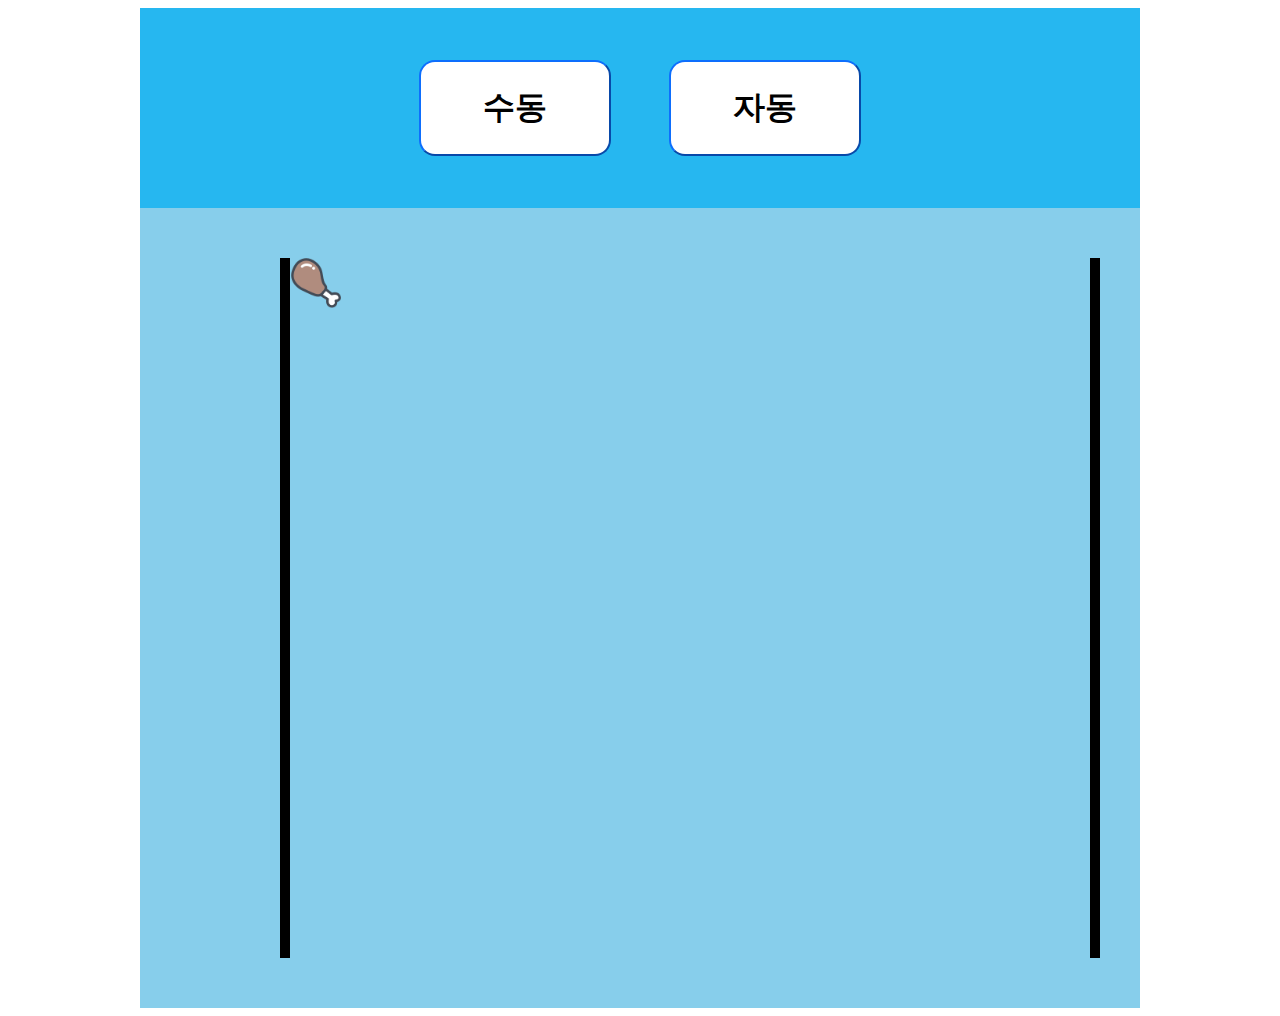
<file: chicken_moving.html>
<!DOCTYPE html>
<html lang="en">

<head>
  <meta charset="UTF-8">
  <meta name="viewport" content="width=device-width, initial-scale=1.0">
  <title>닭다리 왔다갔다</title>

  <style>
    #wrapper {
      width: 1000px;
      height: 1000px;
      margin: auto;
      background-color: grey;
    }

    #header {
      box-sizing: border-box;
      width: 100%;
      height: 200px;
      padding: 30px 250px;
      display: flex;
      background-color: rgb(38, 183, 240);
    }

    #content {
      /*width에 지정한 크기: content+padding+border를 합한 값*/
      box-sizing: border-box;
      width: 100%;
      height: 800px;
      padding: 50px;
      background-color: skyblue;
    }

    /*닭다리가 이동하는 범위*/
    #content #range {
      position: relative;
      width: 800px;
      height: 700px;
      margin: 0 90px;
      border: 10px solid black;
      border-top: 0;
      border-bottom: 0;
    }

    #header button {
      width: 12rem;
      height: 6rem;
      margin: auto;
      border-radius: 1rem;
      background-color: white;
      border-color: #0d6efd;
      font-weight: 700;
      font-size: 2rem;

      /*버튼에 마우스 커서를 올리면, 버튼 색이 진해지고 커서 모양이 손바닥으로 변경됨*/
      &:hover {
        background-color: #0d6efd;
        border-color: #0d6efd;
        cursor: pointer;
      }
    }

    #range img#pic {
      width: 50px;
      height: 50px;
      position: absolute;
    }
  </style>
  <script>
    /*---------------------------------------------
    랜덤값 반환하기: 0부터 max까지 랜덤 값 출력
    <예시> getRandom(5) -> 0~5
    -------------------------------------------- */
    function getRandom(max) {
      let num = (max + 1) * Math.random(); // Math.random()은 1보다 작은 실수
      num = parseInt(num);
      return num;
    }

    /*-----------------------------
    최소값과 최대값을 지정하여 반환되는 랜덤
    ------------------------------*/
    function getRandomByRange(min, max) {
      let num = min + getRandom(max - min);
      return num;
    }

  </script>
  <script>
    // 전역 변수 선언
    let pic; // 닭다리 이미지
    let x = 0; // 닭다리의 x축 위치
    let y = 0; // 닭다리의 x축 위치
    let targetX; // 닭다리의 목표 x축 위치
    let targetY; // 닭다리의 목표 y축 위치
    let pmX = 1; // 닭다리의 x축 이동 방향(+, -) 

    let hopY; // 닭다리의 y축 이동 단위
    let status = false; // 닭다리 자동 이동 상태
    let btnAuto; // [자동] 버튼 요소
    let btnMan; // [수동] 버튼 요소

    // 닭다리 위치 초기화 (body 기준 절대 위치)
    function init() {
      pic = document.getElementById("pic");
      pic.style.position = "absolute";
      pic.style.left = 1 + "px";
      pic.style.top = 0 + "px";
    }

    // 닭다리가 시작점 또는 도착점에 도착할 때마다 targetY 값을 랜덤으로 생성하는 함수
    function randomTargetY() {
      y = parseInt(pic.style.top); // 시작점 또는 도착점에 도착했을 때 닭다리의 y 위치
      targetY = getRandomByRange(0, 650); // 닭다리의 top이 0부터 700-50(이미지 크기) 사이에 올 수 있는 범위에서 targetY 값 생성
      hopY = (targetY - y) / 150;         // targetY까지 150번(750/5)에 나누어서 이동
    }

    function move() {
      x = parseInt(pic.style.left);

      // 닭다리가 시작점 또는 도착점에 닿으면, 이동 방향 전환, 랜덤한 y값 생성
      if (x <= 0 || x >= (800 - 50)) {
        targetX >= (800 - 50); // 도착점의 x 위치는 닭다리 이미지의 left가 800-50(이미지 크기)이 될 때로 설정
        pmX = pmX * -1; // + 방향
        randomTargetY();
      }

      // x축 기준 + 또는 - 방향으로 5씩 이동
      x += pmX * 5;
      pic.style.left = x + "px";

      // y축 기준 + 또는 - 방향으로 이동
      y += hopY;
      pic.style.top = y + "px";
    }

    // 01. 수동 이동
    function moveMan() {
      move();
    }

    // 02. 자동 이동
    function moveAuto() {
      if (status == true) {
        // [자동] 버튼을 선택할 경우, 닭다리 이동을 시작하고 버튼 색을 변경함
        btnAuto.style.backgroundColor = "#0064f9";
        setInterval("move()", 10);
      } else {
        // [자동] 버튼을 해제할 경우, 페이지를 리로드함
        window.location.reload();
      }
    }

    // 브라우저 실행 시, 다음 함수들을 수행함
    addEventListener("load", function () {
      init();

      btnMan = document.getElementById("btnMan");
      btnAuto = document.getElementById("btnAuto");

      //moveMan(); // [수동] 버튼 클릭 시
      btnMan.addEventListener("click", function () {
        moveMan();
      })

      //moveAuto(); // [자동] 버튼 클릭 시
      btnAuto.addEventListener("click", function () {
        status = (status == false) ? true : false;
        moveAuto();
      })
    });

  </script>
</head>

<body>
  <div id="wrapper">
    <div id="header">
      <button id="btnMan">수동</button>
      <button id="btnAuto">자동</button>
    </div>
    <div id="content">
      <div id="range">
        <img src="./img/chicken.webp" id="pic">
      </div>
    </div>
  </div>
</body>

</html>
</file>
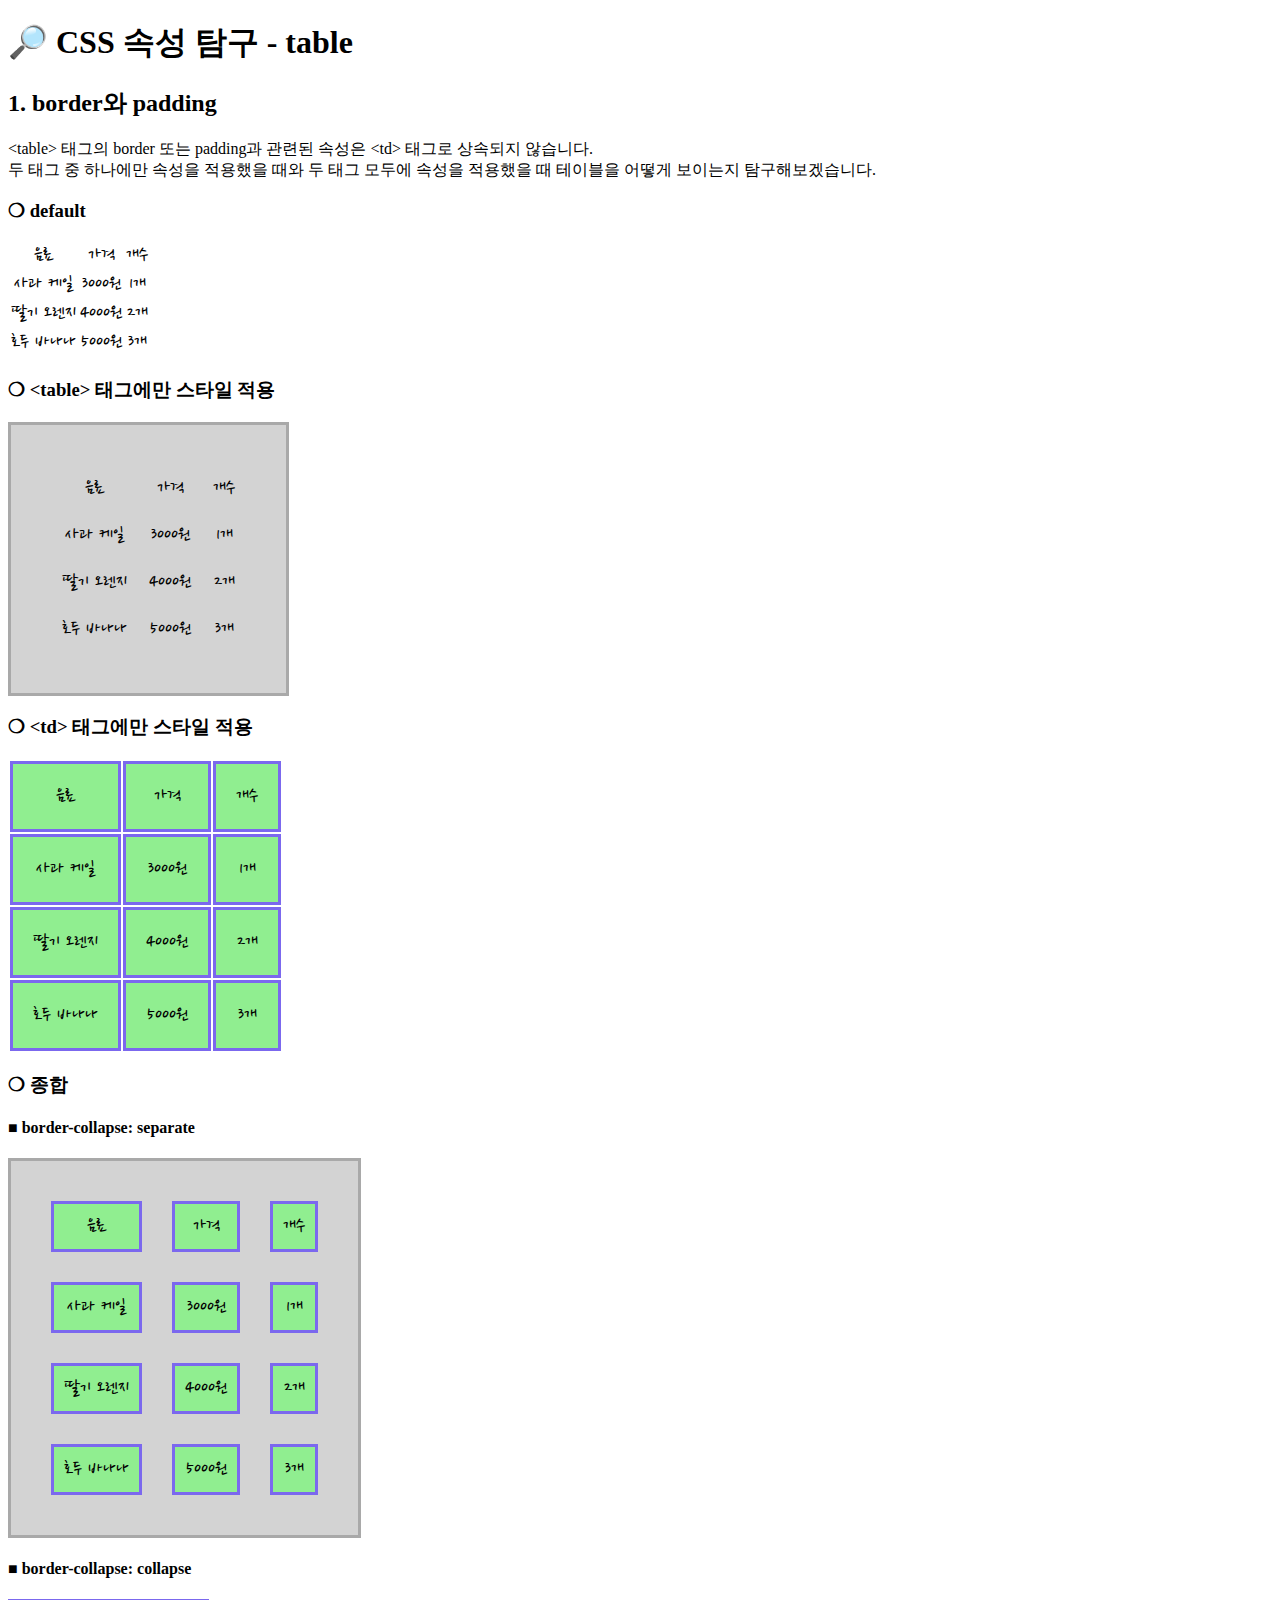
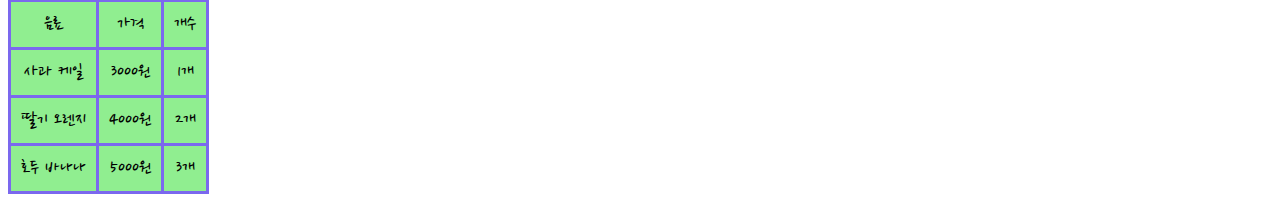
<file: 테이블_01_border와 padding.html>
<!DOCTYPE html>
<html lang="en">
<head>
    <meta charset="UTF-8">
    <meta name="viewport" content="width=device-width, initial-scale=1.0">
    <title>CSS: table</title>
    <link rel="preconnect" href="https://fonts.googleapis.com">
    <link rel="preconnect" href="https://fonts.gstatic.com" crossorigin>
    <link href="https://fonts.googleapis.com/css2?family=Nanum+Pen+Script&display=swap" rel="stylesheet">
    <style>

        table#default {
            /*
            -- user agent stylesheet
            display: table;
            border-collapse: separate;
            box-sizing: border-box;
            text-indent: initianl;
            border-spacing: 2px;
            border-color: gray;

            -- computed
            border-width: 1.5px;
            border-style: none;
            border-color: gray; -- rgb(128, 128, 128)

            border-spacing:
            */

            text-align: center;
            font-family: "Nanum Pen Script", cursive;
            font-size: 20px;
        }

        table#table-only {

            /* 테이블 전체를 하나의 box로 인식 */
            border-width: medium; 
            border-style:solid; 
            border-color: darkgray;

            padding: 30px; 
            background-color: lightgray;
        
            text-align: center;
            font-family: "Nanum Pen Script", cursive;
            font-size: 20px;

            /* <table> 태그의 속성 */
            border-spacing: 20px; /* 각 셀의 상하좌우 여백 */
        }

        table#td-only td{ 
            border-width: medium;
            border-style: solid;
            border-color: mediumslateblue;

            padding: 20px;
            background-color:lightgreen;

            text-align: center;
            font-family: "Nanum Pen Script", cursive;
            font-size: 20px;
        }

        table#all-sep {
            border-width: medium;
            border-style: solid;
            border-color: darkgray;

            padding: 10px;
            background-color:lightgray;

            /* <table> 태그에 적용된 font 속성은 <td> 태그로 상속됨 */
            text-align: center;
            font-family: "Nanum Pen Script", cursive;
            font-size: 20px;

            /* <table> 태그의 속성 */
            border-spacing: 30px; /* 각 셀의 상하좌우 여백 */
        }

        table#all-sep td {
            border-width: medium;
            border-style: solid;
            border-color: mediumslateblue;

            padding: 10px;
            background-color:lightgreen;
        }

        table#all-colla {
            border-width: medium;
            border-style: solid;
            border-color: darkgray;

            /* padding: 10px;
            -- 주의: border-collapse: collapse인 경우 적용되지 않음 */
            background-color:lightgray;

            /* <table> 태그에 적용된 font 속성은 <td> 태그로 상속됨 */
            text-align: center;
            font-family: "Nanum Pen Script", cursive;
            font-size: 20px;

            /* <table> 태그의 속성 */ 
            /* border-spacing: 30px; 
            -- 각 셀의 상하좌우 여백을 지정
            -- 주의: border-collapse: collapse인 경우 적용되지 않음 */
            border-collapse: collapse;
        }

        table#all-colla td {
            border-width: medium;
            border-style: solid;
            border-color: mediumslateblue;

            padding: 10px;
            background-color:lightgreen;
        }

        ol {
            list-style-type:upper-roman;
        }

        </style>
</head>
<body>
    <h1>🔎 CSS 속성 탐구 - table</h1>
    <h2>1. border와 padding</h2>
    <p>
        &lt;table&gt; 태그의 border 또는 padding과 관련된 속성은 &lt;td&gt; 태그로 상속되지 않습니다.<br>
        두 태그 중 하나에만 속성을 적용했을 때와 두 태그 모두에 속성을 적용했을 때 테이블을 어떻게 보이는지 탐구해보겠습니다.
    </p>
    
    <h3>❍ default</h3>
    <table id="default"></table>

    <h3>❍ &lt;table&gt; 태그에만 스타일 적용</h3>
    <table id="table-only"></table>

    <h3>❍ &lt;td&gt; 태그에만 스타일 적용</h3>
    <table id="td-only"></table>

    <h3>❍ 종합</h3>
    <h4>■ border-collapse: separate</h4>
    <table id="all-sep"></table>
    <h4>■ border-collapse: collapse</h4>
    <table id="all-colla"></table>
    
    
    <script>
        let tbody = `
        <tbody>
        <tr>
            <td>음료</td>
            <td>가격</td>
            <td>개수</td>
        </tr>
        <tr>
            <td>사과 케일</td>
            <td>3000원</td>
            <td>1개</td>
        </tr>
        <tr>
            <td>딸기 오렌지</td>
            <td>4000원</td>
            <td>2개</td>
        </tr>
        <tr>
            <td>호두 바나나</td>
            <td>5000원</td>
            <td>3개</td>
        </tr>
    </tbody>
        `

        document.getElementById("default").innerHTML = tbody;
        document.getElementById("table-only").innerHTML = tbody;
        document.getElementById("td-only").innerHTML = tbody;
        document.getElementById("all-sep").innerHTML = tbody;
        document.getElementById("all-colla").innerHTML = tbody;

    </script>
</body>
</html>
</file>
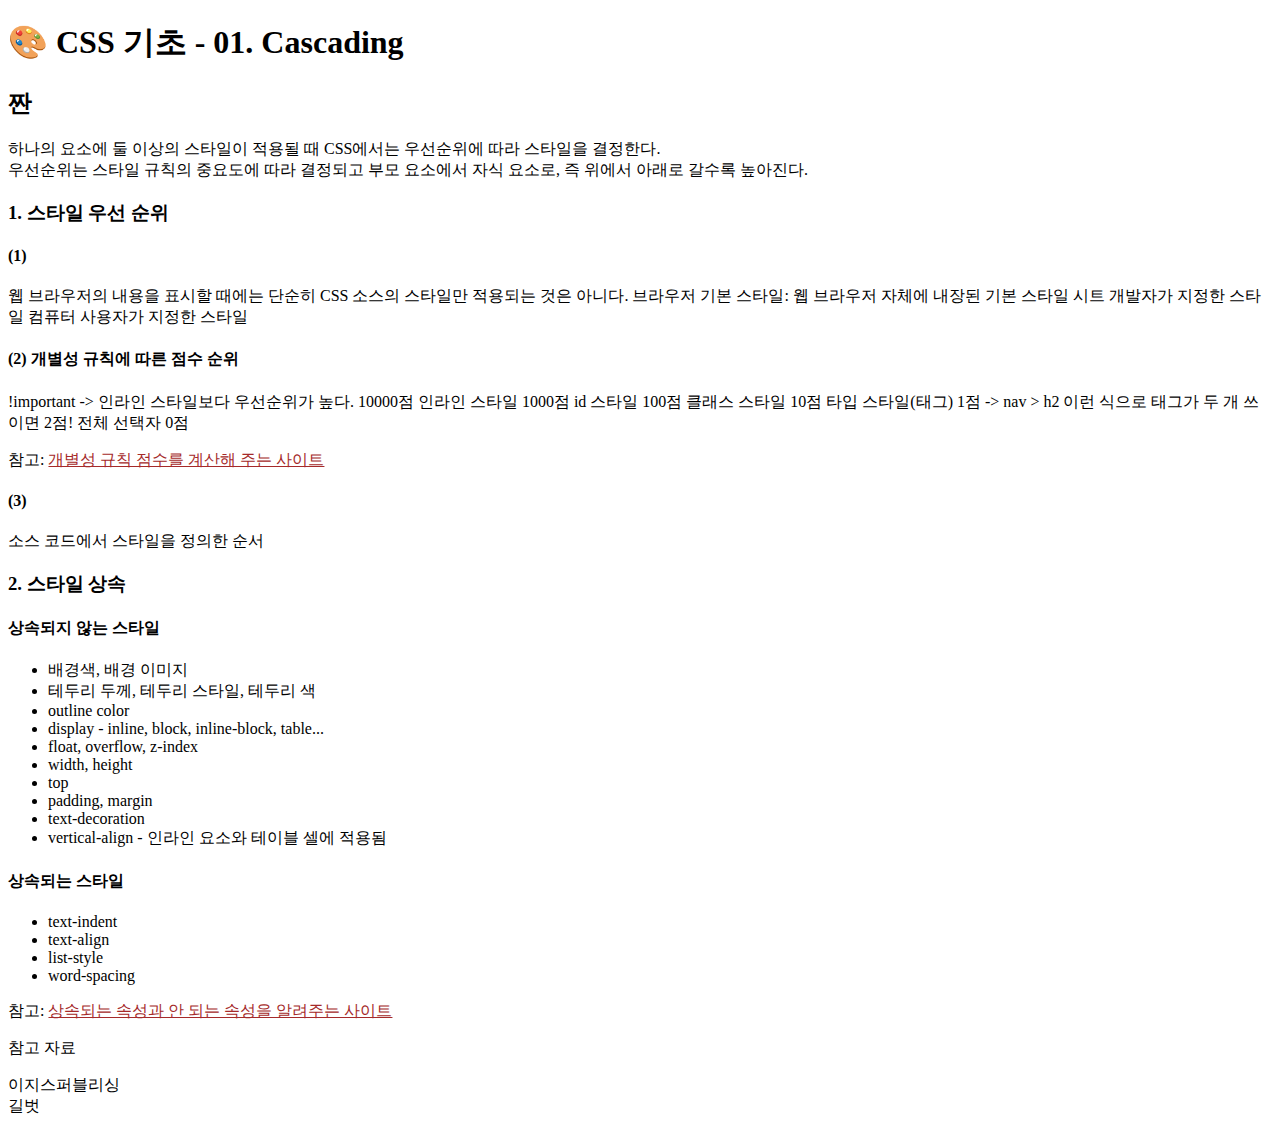
<file: CSS/basic/01_cascading.html>
<!DOCTYPE html>
<html lang="en">
<head>
    <meta charset="UTF-8">
    <meta name="viewport" content="width=device-width, initial-scale=1.0">
    <title>CSS: Cascading</title>
</head>
<style>
    a {
        color:brown;
    }
</style>

<body>
    <h1>🎨 CSS 기초 - 01. Cascading</h1>
    <h2>짠</h2>
    <p>
        하나의 요소에 둘 이상의 스타일이 적용될 때 CSS에서는 우선순위에 따라 스타일을 결정한다.<br>
        우선순위는 스타일 규칙의 중요도에 따라 결정되고 부모 요소에서 자식 요소로, 즉 위에서 아래로 갈수록 높아진다.
    </p>

    <h3>1. 스타일 우선 순위</h2>
    <h4>(1) </h4>
    <p>
        웹 브라우저의 내용을 표시할 때에는 단순히 CSS 소스의 스타일만 적용되는 것은 아니다.
        브라우저 기본 스타일: 웹 브라우저 자체에 내장된 기본 스타일 시트
        개발자가 지정한 스타일
        컴퓨터 사용자가 지정한 스타일
    </p>
    <h4>(2) 개별성 규칙에 따른 점수 순위</h4>
    <p>
        !important -> 인라인 스타일보다 우선순위가 높다. 10000점
        인라인 스타일 1000점
        id 스타일 100점
        클래스 스타일 10점 
        타입 스타일(태그) 1점 -> nav > h2 이런 식으로 태그가 두 개 쓰이면 2점!
        전체 선택자 0점
    </p>
    <p>참고: <a href="https://specificity.keegan.st">개별성 규칙 점수를 계산해 주는 사이트</a></p>
    <h4>(3) </h4>
    <p>
        소스 코드에서 스타일을 정의한 순서
    </p>
    
    <h3>2. 스타일 상속</h3>
    <h4>상속되지 않는 스타일</h4>
    <ul>
        <li>배경색, 배경 이미지</li>
        <li>테두리 두께, 테두리 스타일, 테두리 색</li>
        <li>outline color</li>
        <li>display - inline, block, inline-block, table...</li>
        <li>float, overflow, z-index</li>
        <li>width, height</li>
        <li>top</li>
        <li>padding, margin</li>
        <li>text-decoration</li>
        <li>vertical-align - 인라인 요소와 테이블 셀에 적용됨</li>
    </ul>
    <h4>상속되는 스타일</h4>
    <ul>
        <li>text-indent</li>
        <li>text-align</li>
        <li>list-style</li>
        <li>word-spacing</li>
    </ul>
    <p>참고: <a href="https://www.w3.org/TR/CSS21/propidx">상속되는 속성과 안 되는 속성을 알려주는 사이트</a></p>

    <div>
        <p>참고 자료</p>
        <li>이지스퍼블리싱</li>
        <li>길벗</li>
    </div>
</body>
</html>
</file>
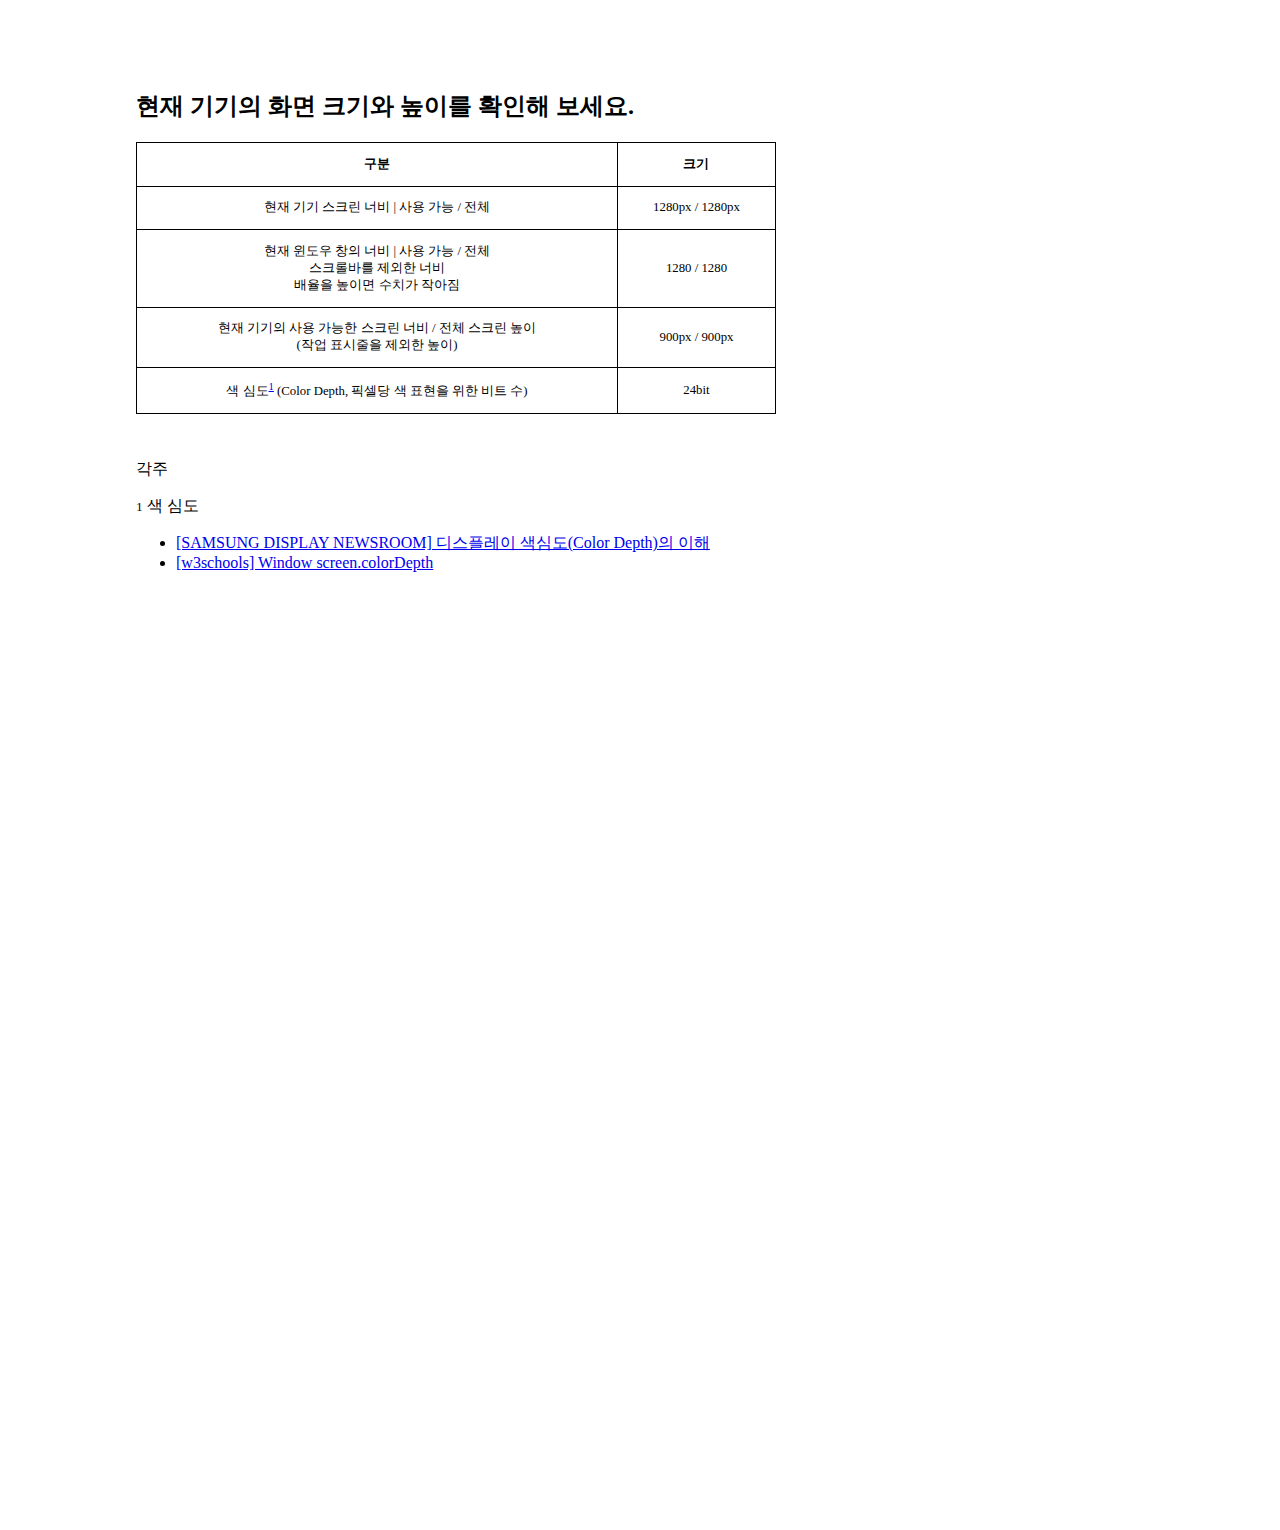
<file: CSS/basic/responsive/screen_info.html>
<!DOCTYPE html>
<html lang="en">
<head>
    <meta charset="UTF-8">
    <meta name="viewport" content="width=device-width, initial-scale=1.0">
    <title>스크린 크기 | CSS 기초 실습</title>
    <style>
        .wrap {
            width: 80vw;
            height: 150vh;
            margin: 10vh 10vw;
        }

        table {
            width: 50vw;
            border-collapse: collapse;
            font-size: 1vw;
            text-align: center;
        }
        
        th, td {
            border: 1px solid black;
            padding: 1vw;
        }

        footer {
            margin-top: 5vh;
        }
    </style>
</head>
<body>
    <div class="wrap">
        <h2>현재 기기의 화면 크기와 높이를 확인해 보세요.</h2>
        <div id="width-info-box">
        </div>
        <footer>
            <p>각주</p>
            <p id="footnote1">
                <small>1</small> 색 심도
                <ul>
                    <li><a href="https://news.samsungdisplay.com/14657" target="_blank">[SAMSUNG DISPLAY NEWSROOM] 디스플레이 색심도(Color Depth)의 이해</a></li>
                    <li><a href="https://www.w3schools.com/jsref/prop_screen_colordepth.asp" target="_blank">[w3schools] Window screen.colorDepth</a></li>
                </ul>
            </p>
        </footer>
    </div>

    <script>
        let width_info = `<table>
                            <thead>
                                <tr>
                                    <th>구분</th>
                                    <th>크기</th>
                                </tr>
                            </thead>
                            <tbody>
                                <tr>
                                    <td>현재 기기 스크린 너비 | 사용 가능 / 전체
                                        </td>
                                    <td>${screen.availWidth}px / ${screen.width}px</td>
                                </tr>
                                    <td>현재 윈도우 창의 너비 | 사용 가능 / 전체
                                        <br>스크롤바를 제외한 너비
                                        <br>배율을 높이면 수치가 작아짐
                                    </td>
                                    <td>${document.documentElement.clientWidth} / ${window.innerWidth}</td>
                                </tr>
                                <tr>
                                    <td>현재 기기의 사용 가능한 스크린 너비 / 전체 스크린 높이
                                        <br>(작업 표시줄을 제외한 높이)</td>
                                    <td>${screen.availHeight}px / ${screen.height}px</td>
                                </tr>
                                <tr>
                                    <td>색 심도<sup><a href="#footnote1">1</a></sup> (Color Depth, 픽셀당 색 표현을 위한 비트 수)</td>
                                    <td>${screen.colorDepth}bit</td>
                                </tr>
                            <tbody>
                        </table>`

        document.getElementById("width-info-box").innerHTML = width_info;

    </script>
</body>
</html>
</file>
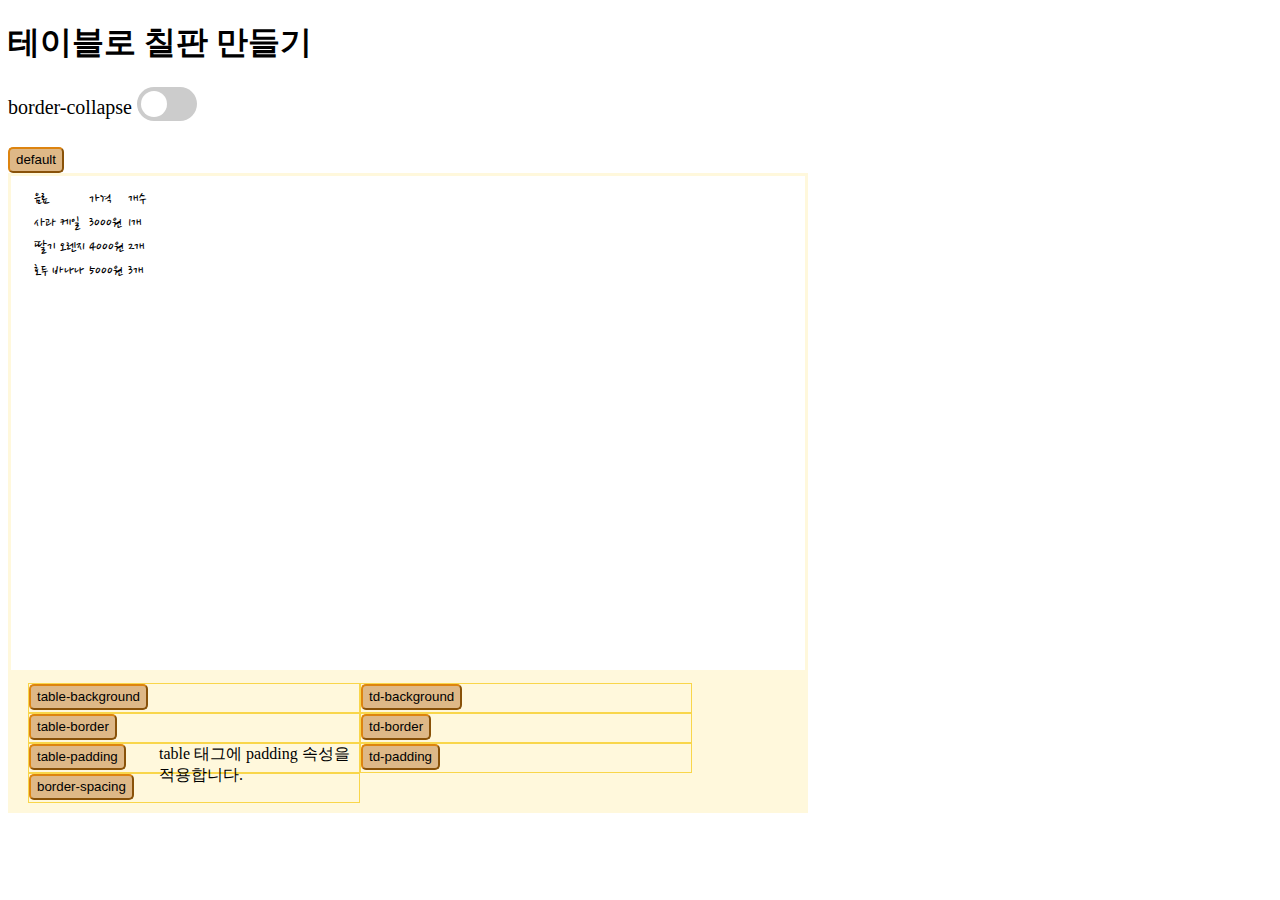
<file: CSS/basic/table/blackboard.html>
<!DOCTYPE html>
<html lang="en">
<head>
    <meta charset="UTF-8">
    <meta name="viewport" content="width=device-width, initial-scale=1.0">
    <title>적용_칠판</title>
    <link rel="preconnect" href="https://fonts.googleapis.com">
    <link rel="preconnect" href="https://fonts.gstatic.com" crossorigin>
    <link href="https://fonts.googleapis.com/css2?family=Nanum+Pen+Script&display=swap" rel="stylesheet">
    <link rel="stylesheet" href="./blackboard.css">
    <script src="./blackboard.js"></script>
</head>
<body>
    <div id="wrap">
        <h1>테이블로 칠판 만들기</h1>
            <p id="mode">
                border-collapse
                <label class="switch">
                    <input type="checkbox">
                    <span class="slider"></span>
                </label>
            </p>
            <button class="btn btn_default">default</button>
            <div class="container">
                <div class="table-container">
                    <table id="table"></table>
                </div>
                <div id="button-container">
                    <div class="compare">

                        <div class="btn_line">
                            <div class="btn_box">
                                <button class="btn btn_table_background">table-background</button>
                            </div>
                            <div class="desc">
                                
                            </div>
                        </div>
                        <div class="btn_line">
                                <div class="btn_box">
                                    <button class="btn btn_table_border">table-border</button>
                                </div>
                                <div class="desc">
                                    
                                </div>
                        </div>

                        <div id="desc">
                            <div class="btn_line">
                            <div class="btn_box">
                                <button class="btn btn_table_padding">table-padding</button>
                            </div>
                            <div class="desc">
                                table 태그에 padding 속성을 적용합니다.
                            </div>
                            </div>
                        </div>
                        
                        <div class="btn_line">
                            <div class="btn_box">
                                <button class="btn btn_borderSpacing">border-spacing</button>
                            </div>
                            <div class="desc">
    
                            </div>
                        </div>
                    </div>

                    <div class="compare">
                        <div class="btn_line">
                            <div class="btn_box">
                                <button class="btn btn_td_background">td-background</button>
                            </div>
                            <div class="desc">
                                
                            </div>
                        </div>

                        <div class="btn_line">
                            <div class="btn_box">
                                <button class="btn btn_td_border">td-border</button>
                            </div>
                            <div class="desc">
                                
                            </div>
                        </div>

                        <div class="btn_line">
                            <div class="btn_box">
                                <button class="btn btn_td_padding">td-padding</button>
                            </div>
                            <div class="desc">
                                
                            </div>
                        </div>

                    </div>




                    </div>
                </div>
    </div>
</body>
</html>
</file>
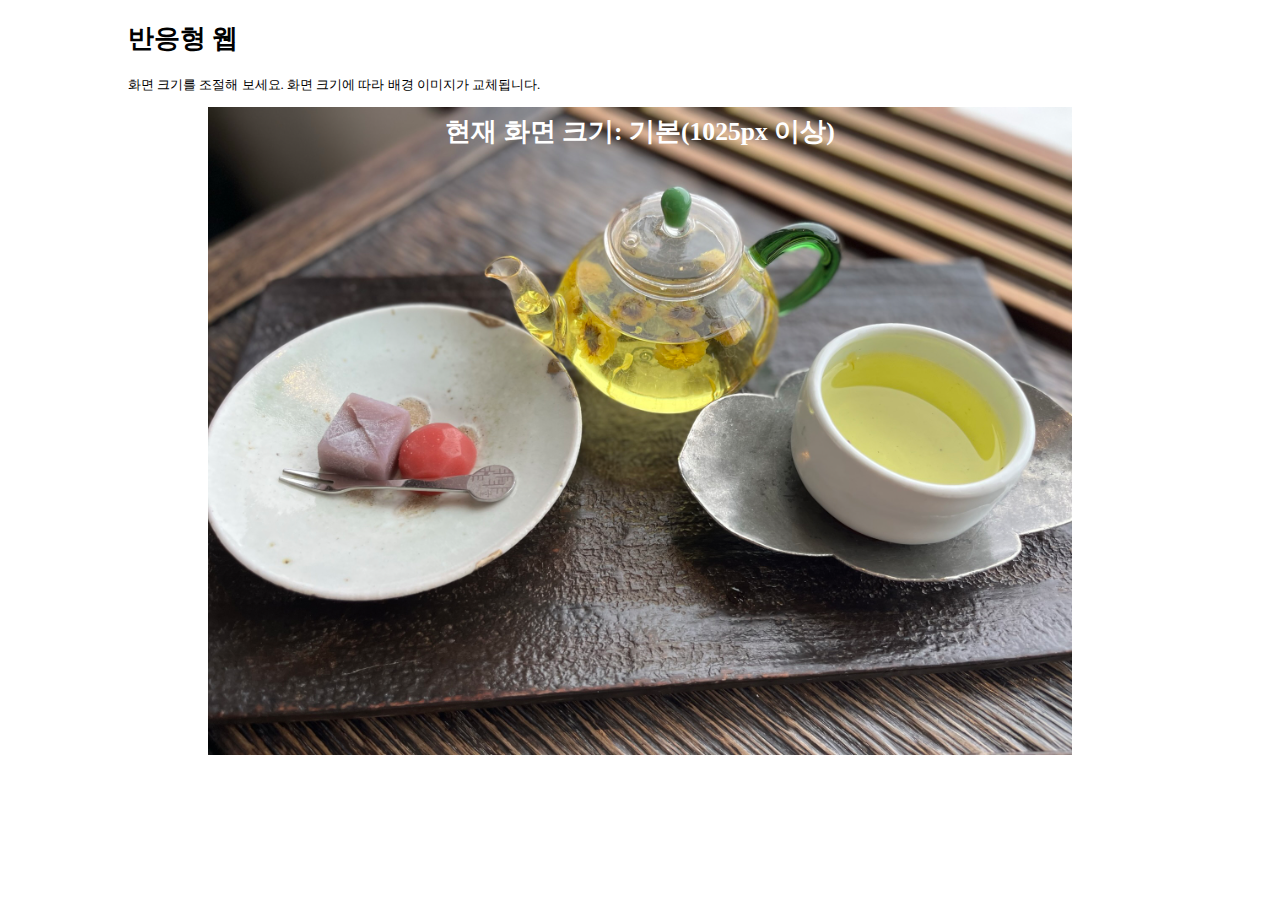
<file: CSS/basic/responsive/media_query/media_query.html>
<!DOCTYPE html>
<html lang="en">
<head>
    <meta charset="UTF-8">
    <meta name="viewport" content="width=device-width, initial-scale=1.0">
    <title>미디어 쿼리 | CSS 기초 실습</title>

    <!-- 반응형으로 동작할 영역을 지정 -->
    <link rel="stylesheet" href="viewport.css">

    <!-- 미디어 쿼리를 외부 CSS 파일에서 설정했다면, 다음과 같이 외부 파일을 연결할 수 있습니다. -->
    <!-- (1) link 이용 (미디어 유형을 지정할 수 있습니다.) -->
    <!-- 
        <link rel="stylesheet" media="screen" href="media_query.css">
    -->
    <!-- (2) import 이용 (미디어 유형과 조건을 지정할 수 있습니다.) -->
    <!-- 
        <style>
            @import url("media_query.css") // only screen and (min-width: 321px)
        </style>
    -->

    <style>
        @media screen and (max-width: 1024px) {
            .responsive-box {
                background: url(img/jeju_cave.JPEG) no-repeat;
                background-size: contain;
                background-position: center top;
                background-attachment: local;
            }
        }

        @media screen and (max-width: 768px) {
            .responsive-box {
                background: url(img/bazil.JPEG) no-repeat;
                background-size: contain;
                background-position: center top;
                background-attachment: local;
            }
        }

        @media screen and (max-width: 320px) {
            .responsive-box {
                background: url(img/jeju_oreum.JPEG) no-repeat;
                background-size: contain;
                background-position: center top;
                background-attachment: local;
            }
        }
    </style>

    <!-- 웹 문서에서 미디어 쿼리를 직접 정의하는 방법으로 다음과 같이 style 태그의 media 속성을 이용하는 방법도 있습니다. -->
    <!--
        <style media="screen and(max-width: 320px)">
            body {
                background-color: yellow;
            }
        </style>
    -->

    <!-- 현재 화면 크기를 사용자에게 보여 주기 위한 스크립트 -->
    <script src="display_width.js"></script>
</head>
<body>
    <div class="wrap">
        <h2>반응형 웹</h2>
        <p>화면 크기를 조절해 보세요. 화면 크기에 따라 배경 이미지가 교체됩니다.</p>

        <div class="responsive-box">
            <p class="width-text">현재 화면 크기: <span class="width-text" id="current-width"></span></p>
        </div>
    </div>
</body>
</html>
</file>
<file: CSS/basic/table/blackboard.css>
div.table-container {
    font-family: "Nanum Pen Script", cursive;
}

div#wrap {
}

p#mode {
    font-size: 20px;
    line-height: 40px;
}

div.table-container {
    width: 800px;
    height: 500px;
    padding: 10px 20px;
    border: 3px solid cornsilk;
    box-sizing: border-box;
}

div.btn_line {
    display: flex;
    height: 30px;
    border: 1px solid rgb(249, 214, 74);
    box-sizing: border-box;
}

div.btn_box {
    width: 130px;
}

div.desc {
    width: 200px;
}

button.btn {
    background-color:burlywood;
    border-color: rgb(221, 132, 16);
    border-radius: 5px;
    height: 26px;
}

div#button-container {
    background-color: cornsilk;
    width: 800px;
    padding: 10px 20px;
    box-sizing: border-box;
    display: flex;
}

.switch {
    position: relative;
    display: inline-block;
    width: 60px;
    height: 34px;
  }
  
  .switch input { 
    opacity: 0;
    width: 0;
    height: 0;
  }
  
  .slider {
    position: absolute;
    cursor: pointer;
    top: 0;
    left: 0;
    right: 0;
    bottom: 0;
    background-color: #ccc;
    border-radius: 34px;
    -webkit-transition: .4s;
    transition: .4s;
  }
  
  .slider:before {
    position: absolute;
    content: "";
    height: 26px;
    width: 26px;
    left: 4px;
    bottom: 4px;
    background-color: white;
    border-radius: 50%;
    -webkit-transition: .4s;
    transition: .4s;
  }
  
  input:checked + .slider {
    background-color: #2196F3;
  }
  
  input:focus + .slider {
    box-shadow: 0 0 1px #2196F3;
  }
  
  input:checked + .slider:before {
    -webkit-transform: translateX(26px);
    -ms-transform: translateX(26px);
    transform: translateX(26px);
  }
  
  .btn {
    display: block;
  }
</file>
<file: CSS/basic/responsive/media_query/viewport.css>
body {
    margin-top: 0.1vh; 
}

.wrap {
    width: 80vw;
    height: 90vh;
    margin: 0 auto;
}
.wrap > h2 { font-size: 2vw; }
.wrap > p {font-size: 1vw; }

.responsive-box {
    background: url(img/tea_snack.JPEG) no-repeat;
    background-size: contain;
    background-position: center top;
    background-attachment: local;

    height: 80%;
    display: flex;
    flex-direction: column;
    align-items: center;
}
.responsive-box > p { 
    margin-block-start: 0.5vw; 
    margin-block-end: 0; 
}
.responsive-box .width-text { 
    color: white; 
    font-size: 2vw; 
    font-weight: 900;
}
</file>
<file: CSS/basic/responsive/media_query/media_query.css>
@media screen and (max-width: 1024px) {
    .responsive-box {
        background: url(img/jeju_cave.JPEG) no-repeat;
        background-size: contain;
        background-position: center top;
        background-attachment: local;
    }
}

@media screen and (max-width: 768px) {
    .responsive-box {
        background: url(img/bazil.JPEG) no-repeat;
        background-size: contain;
        background-position: center top;
        background-attachment: local;
    }
}

@media screen and (max-width: 320px) {
    .responsive-box {
        background: url(img/jeju_oreum.JPEG) no-repeat;
        background-size: contain;
        background-position: center top;
        background-attachment: local;
    }
}
</file>
